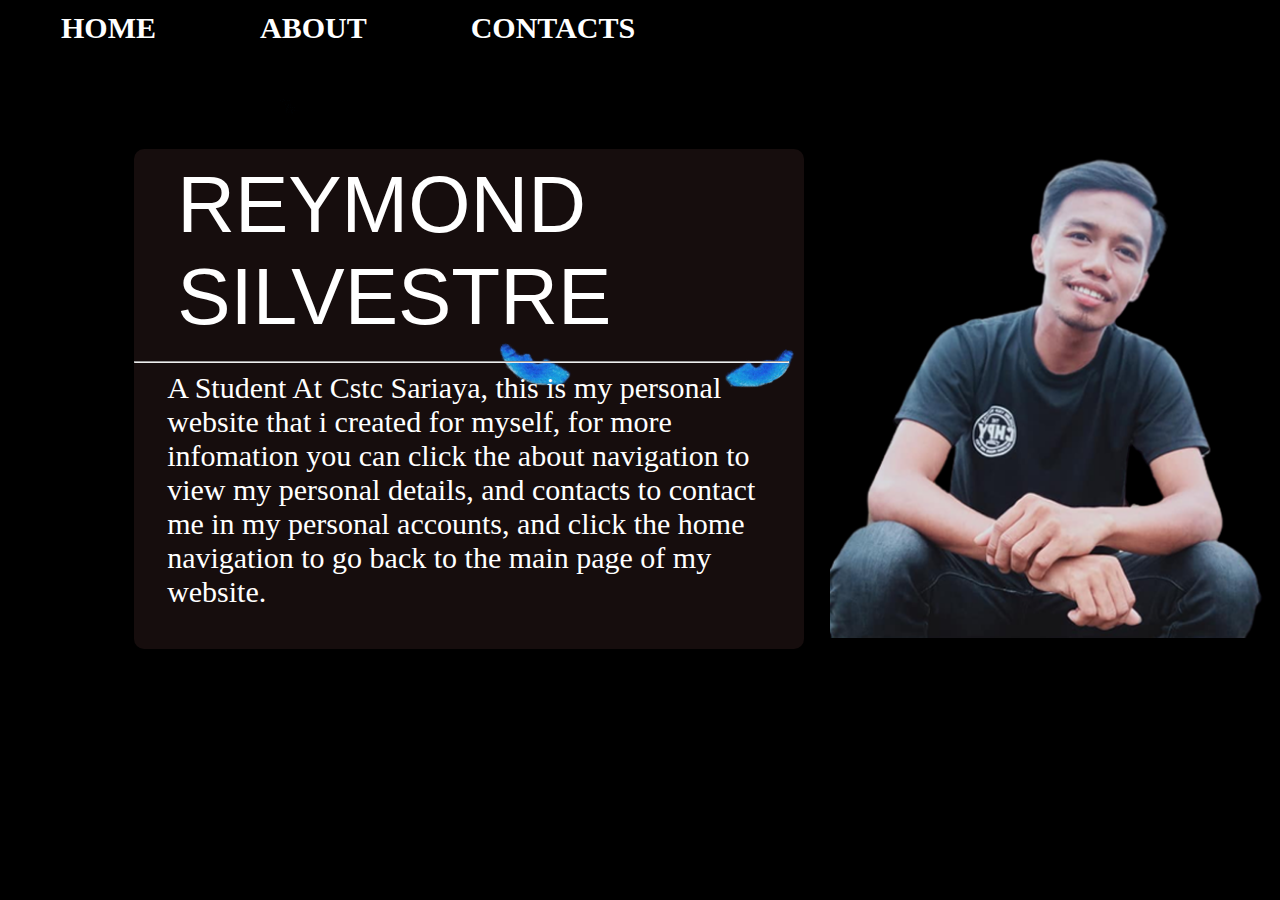
<file: index.html>
<!DOCTYPE html>
<html lang="en" dir="ltr">

<head>

  <meta charset="utf-8">
  <title>MyPersonal Website</title>
  <link rel="stylesheet" href="index.css">


</head>

<body background="photos/backgroundgif.gif">
  <div class="table">
    <table>
      <th>
        <a class="home" href="index.html">HOME</a>
      </th>

      <th>
        <a class="about" href="about.html">ABOUT</a>
      </th>
      <th>
        <a class="contact" href="contact.html">CONTACTS</a>
      </th>
    </table>

  </div>

  </div>
  <img class="backgound-pic" src="photos/reymond3.png" width="35%">

  <div class="info-container">
    <div class="Info">REYMOND SILVESTRE</div>
    <hr>
    <div class="info-sub">A Student At Cstc Sariaya, this is my personal website that i created for myself,
      for more infomation you can click the about navigation to view my personal details, and contacts
      to contact me in my personal accounts, and click the home navigation to go back to the main page of my website.</div>




  </div>

</body>

</html>
</file>
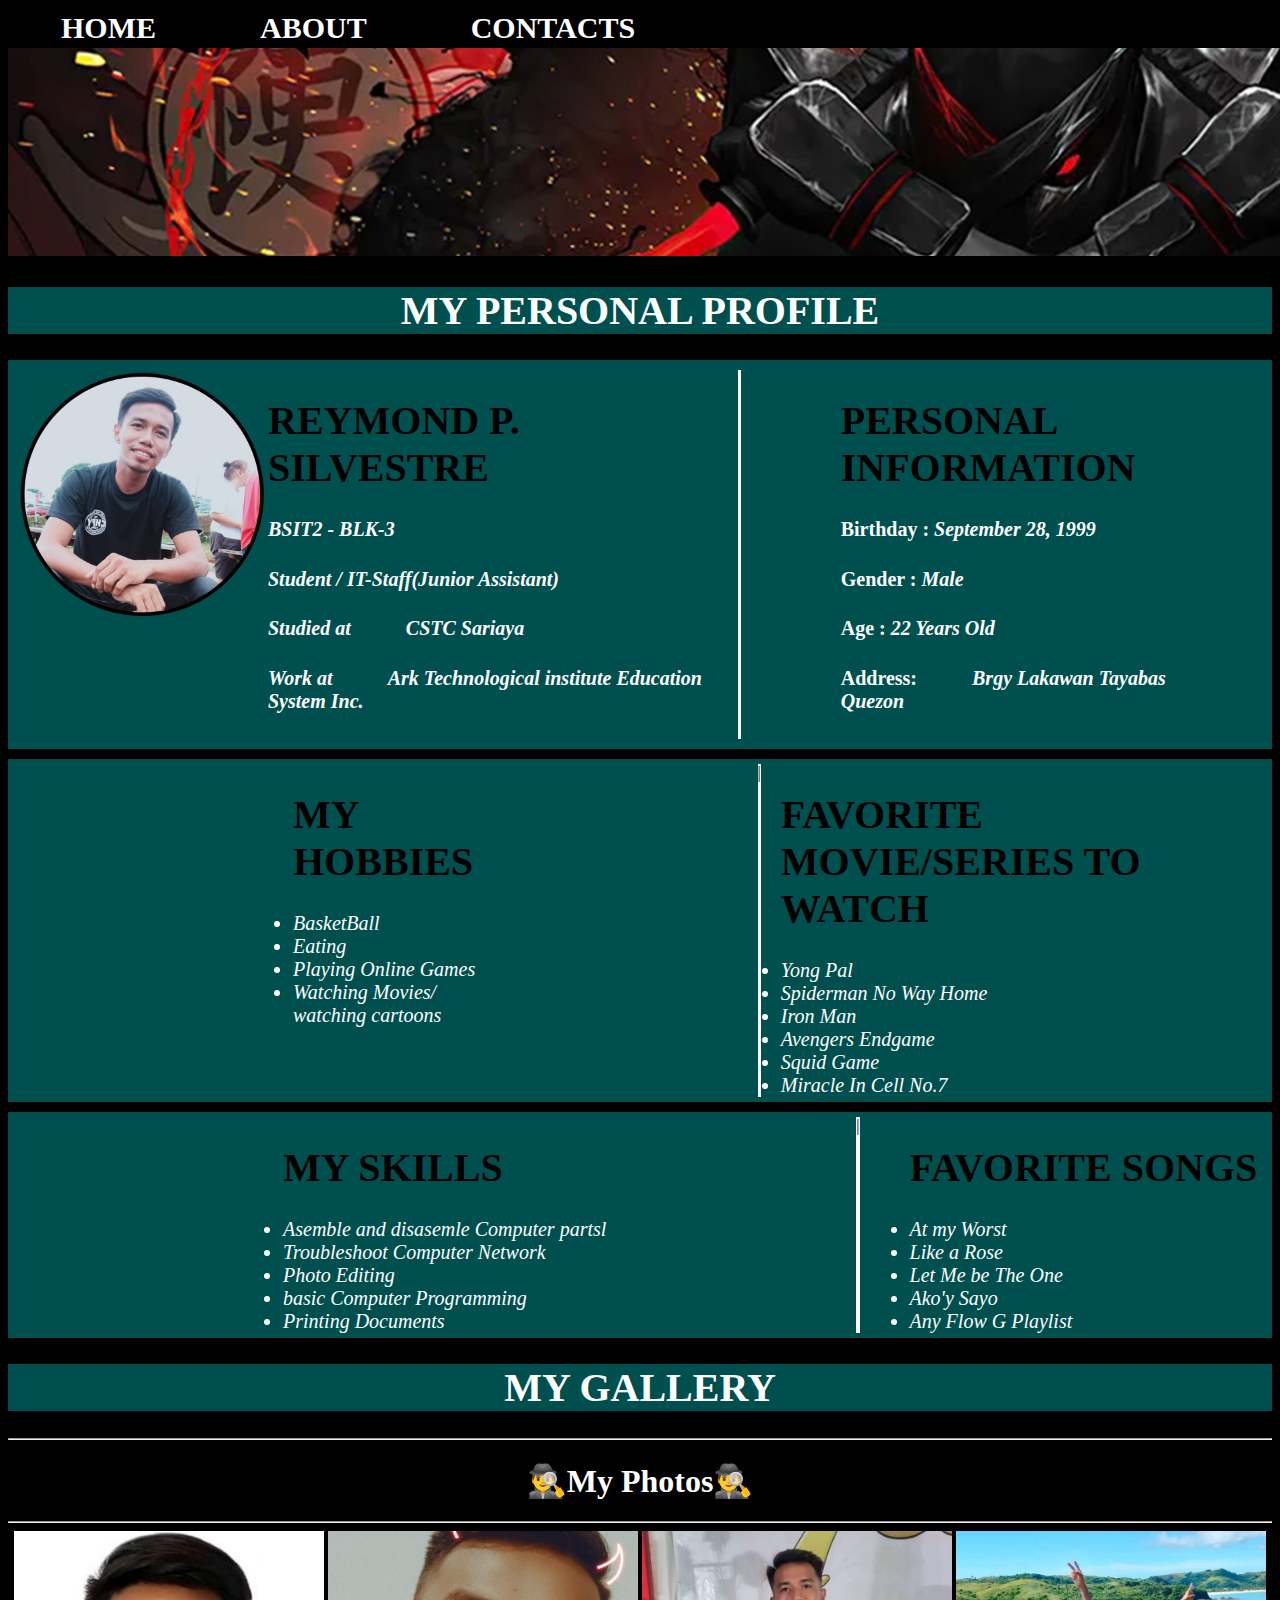
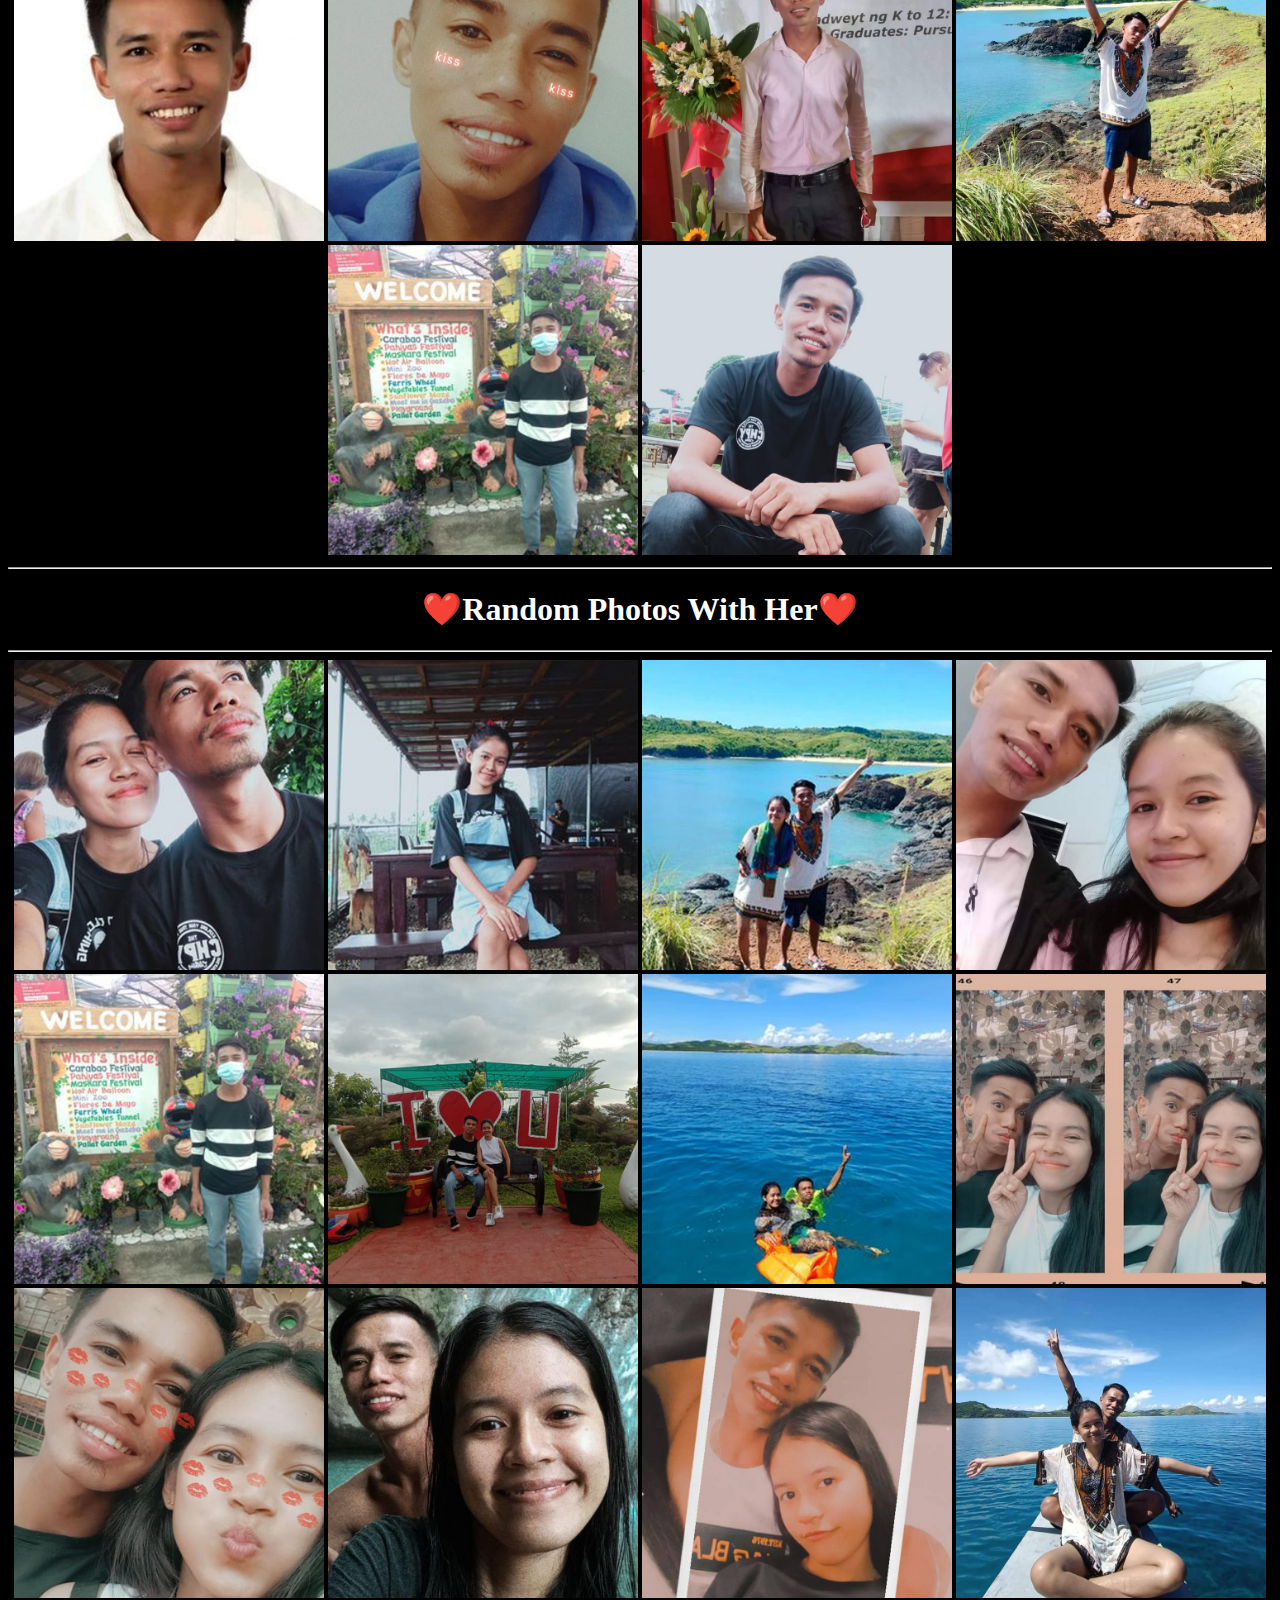
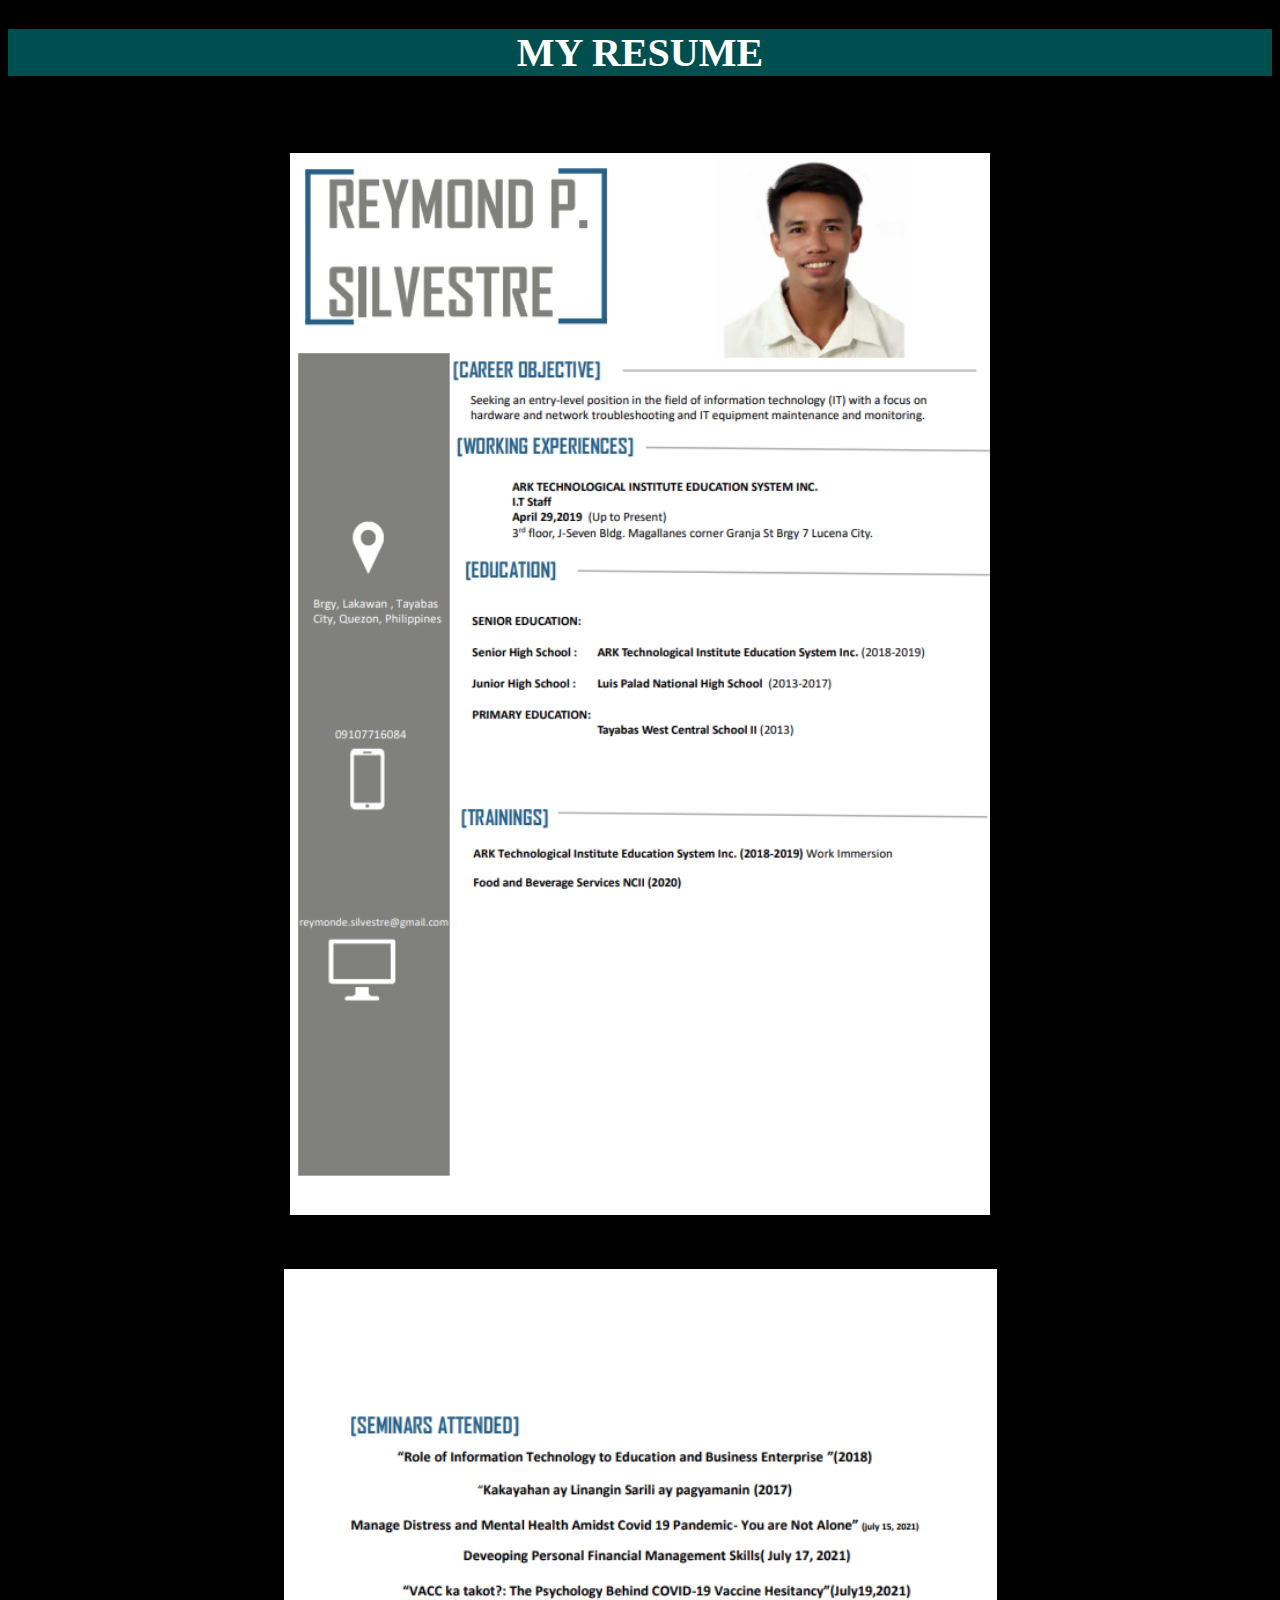
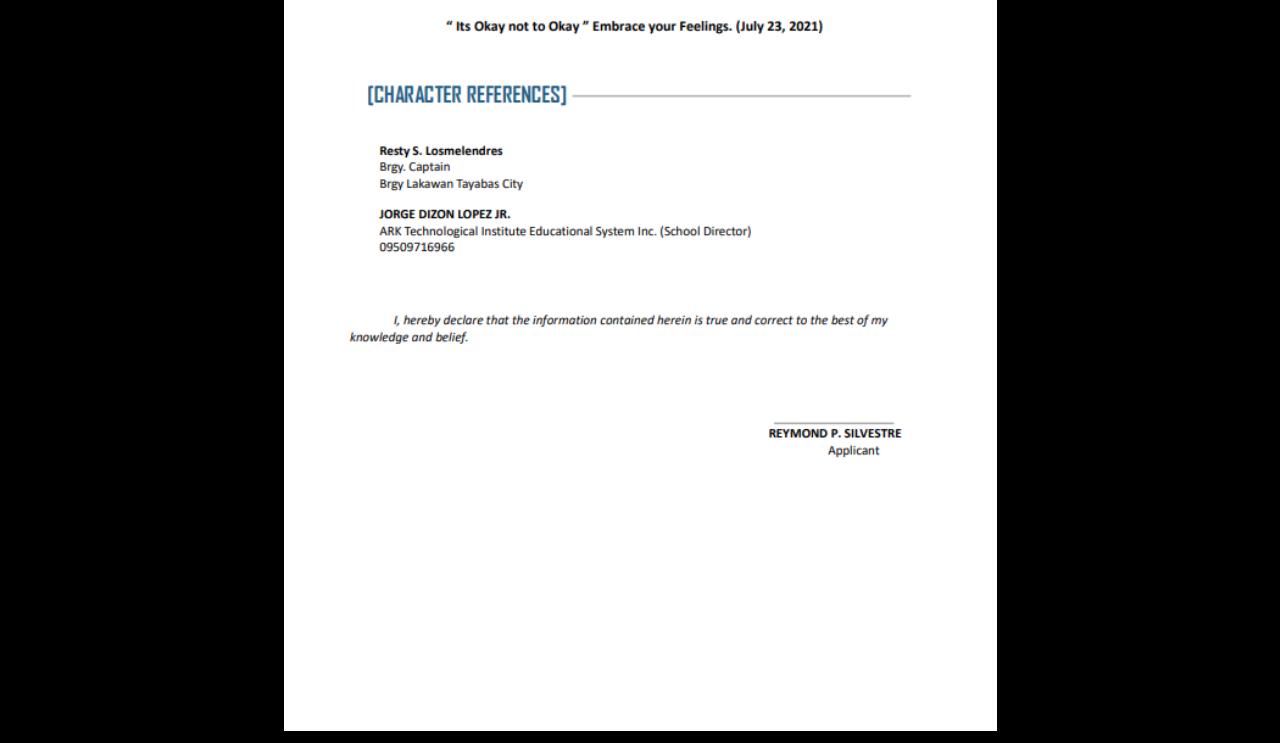
<file: about.html>
<!DOCTYPE html>
<html lang="en" dir="ltr">

<head>

  <meta charset="utf-8">
  <title>Reymond's Profile</title>
  <link rel="stylesheet" href="style.css">
  <link rel="stylesheet" href="index.css">



</head>

<body background="photos/backgroundgif.gif">

  <table>
    <th>
      <a class="home" href="index.html">HOME</a>
    </th>

    <th>
      <a class="about" href="about.html">ABOUT</a>
    </th>
    <th>
      <a class="contact" href="contact.html">CONTACTS</a>
    </th>
  </table>

  </div>

  </div>
  <img src="photos/background.jpg" width="1900px">

  <h1 class="Header-Name" align="center">MY PERSONAL PROFILE</h1>


  <div class="container">
    <div class="picture">
      <img src="photos/reymondpic.png" width="250px" height="250px">
    </div>
    <div class="container-Profile">
      <h1 class="name">REYMOND P. SILVESTRE</h1>
      <h4><em>BSIT2 - BLK-3</em></h4>
      <h4><em>Student / IT-Staff(Junior Assistant)</em></h4>
      <h4><em>Studied at <a class="cstc" href="https://cstc.edu.ph/">CSTC Sariaya</a></em></h4>
      <h4><em>Work at <a class="cstc" href="https://www.facebook.com/ARKLucena">Ark Technological institute Education System Inc.</a></em></h4>


    </div>
    <div class="line"> |</div>
    <div class="container-Info">
      <h1 class="info">PERSONAL INFORMATION</h1>
      <h4>Birthday : <em>September 28, 1999</em></h4>
      <h4>Gender : <em>Male</em></h4>
      <h4>Age : <em>22 Years Old</em></h4>
      <h4> Address:<a class="cstc" href="https://www.google.com/maps/search/blk1+lot+103+brgy+lakawan+tayabas+quezon/@14.0188797,121.6299106,21z"><em> Brgy Lakawan Tayabas Quezon</a></em></h4>

    </div>
  </div>

  <div class="hobby-Movie-Container">

    <div class="Hobby-Container">
      <div>
        <h1 class="hobby">MY HOBBIES</h1>
        <li><em>BasketBall</em></li>
        <li><em>Eating</em></li>
        <li><em>Playing Online Games</em></li>
        <li><em>Watching Movies/ watching cartoons</em></li>

      </div>
    </div>
    <div class="line2"> |</div>

    <div class="Movie-Container">
      <div>
        <h1 class="movie">FAVORITE MOVIE/SERIES TO WATCH</h1>
        <li><em>Yong Pal</em></li>
        <li><em>Spiderman No Way Home</em></li>
        <li><em>Iron Man</em></li>
        <li><em>Avengers Endgame</em></li>
        <li><em>Squid Game</em></li>
        <li><em>Miracle In Cell No.7</em></li>
      </div>
    </div>

  </div>

  <div class="Skills-Song-Container">

    <div class="Skills-Container">
      <div>
        <h1 class="Skills">MY SKILLS</h1>
        <li><em>Asemble and disasemle Computer partsl</em></li>
        <li><em>Troubleshoot Computer Network</em></li>
        <li><em>Photo Editing</em></li>
        <li><em>basic Computer Programming</em></li>
        <li><em>Printing Documents</em></li>

      </div>
    </div>
    <div class="line3"> |</div>

    <div class="Song-Container">
      <div>
        <h1 class="Song">FAVORITE SONGS</h1>
        <li><em>At my Worst </em></li>
        <li><em>Like a Rose</em></li>
        <li><em>Let Me be The One</em></li>
        <li><em>Ako'y Sayo</em></li>
        <li><em>Any Flow G Playlist</em></li>


      </div>
    </div>

  </div>
  <center>

    <div class="MyPhoto" id="MyPhoto">
      <h1 class="Header-Name" id="MyPhoto">MY GALLERY</h1>
      <hr>
      <h1 id="MyPhoto"> 🕵️‍♂️My Photos🕵️‍♂️</h1>
      <hr>

      <img src="photos/7.jpg" width="310px">
      <img src="photos/8.jpg" width="310px">
      <img src="photos/9.jpg" width="310px">
      <img src="photos/10.jpg" width="310px">
      <img src="photos/5.jpg" width="310px">
      <img src="photos/11.jpg" width="310px"><br>
      <hr>
      <h1> ❤️Random Photos With Her❤️</h1>
      <hr>
      <img src="photos/1.jpg" width="310px">
      <img src="photos/2.jpg" width="310px">
      <img src="photos/3.jpg" width="310px">
      <img src="photos/4.jpg" width="310px">
      <img src="photos/5.jpg" width="310px">
      <img src="photos/6.jpg" width="310px">
      <img src="photos/12.jpg" width="310px">
      <img src="photos/13.jpg" width="310px">
      <img src="photos/14.jpg" width="310px">
      <img src="photos/15.jpg" width="310px">
      <img src="photos/16.jpg" width="310px">
      <img src="photos/17.jpg" width="310px">


    </div>
    <div id="resume">
      <h1 class="Header-Name">MY RESUME</h1>
      <img class="resume" src="photos/resume.png" width="700px">
      <img class="resume" src="photos/resume2.png" width="713px">
    </div>

</body>

</html>
</file>
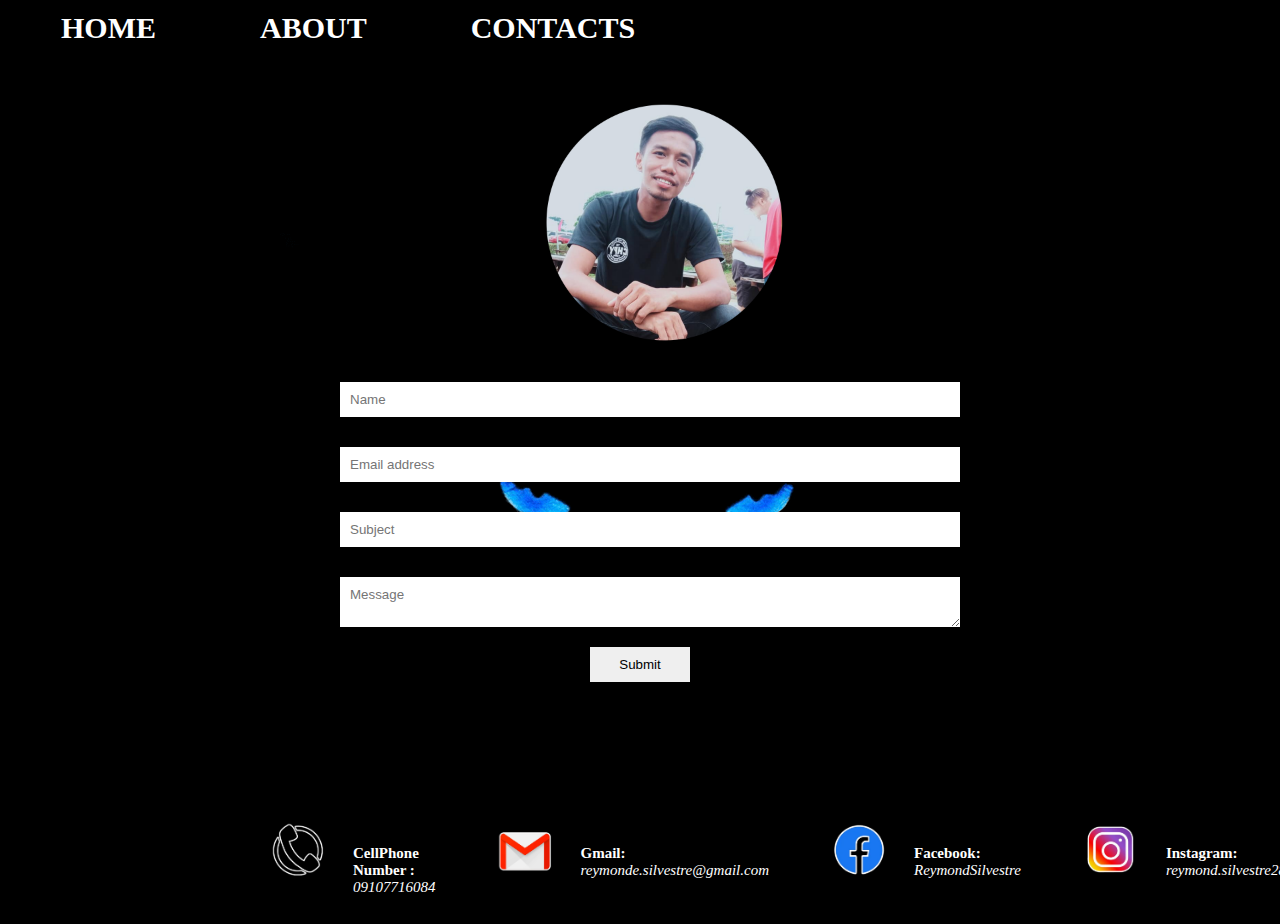
<file: contact.html>
<!DOCTYPE html>
<html lang="en" dir="ltr">

<head>
  <meta charset="utf-8">
  <title>My Contacts</title>
  <link rel="stylesheet" href="contact.css">
  <link rel="stylesheet" href="index.css">

</head>

<body background="photos/backgroundgif.gif">

  <table>
    <th>
      <a class="home" href="index.html">HOME</a>
    </th>

    <th>
      <a class="about" href="about.html">ABOUT</a>
    </th>
    <th>
      <a class="contact" href="contact.html">CONTACTS</a>
    </th>
  </table>

  </div>
  <div class="Contact" id="Contact">

    <div class="picture" align="center">
      <img src="photos/reymondpic.png" width="250px" height="250px">
    </div>

    <form class="contact-Form" action="index.html">
      <div class="Contact-fill-Up">
        <input type="text" placeholder="Name">
        <input type="email" placeholder="Email address">
        <input type="text" placeholder="Subject">
      </div>
      <div>
        <textarea name="message" type="text" placeholder="Message"></textarea>
      </div>
      <input class="submit" type="submit" value="Submit">
    </form>
    <br><br><br><br><br><br>
    <div class="contact-info">

      <div class="footer-contact">
        <div>
          <img class="gmail-logo" src="photos/phone.png" width="80px">
        </div>
        <a class="facebook" href="#"><strong>CellPhone Number :</strong> <em> 09107716084</em> </a><br><br>
        <div>
          <img class="gmail-logo" src="photos/gmail.png" width="80px">
        </div>

        <a class="gmail" href="https://mail.google.com/mail/u/0/#inbox?compose=CllgCJfpKKdSvVFFDTGbBFwXkMVbRqLzQWrLsZlZGHhsbsSHLQnCxgDxqzfPmHWrwpJPjrRwnxB"><strong>Gmail: </strong><em>reymonde.silvestre@gmail.com</em></a><br><br>

        <div>
          <img class="gmail-logo" src="photos/fb.png" width="80px">
        </div>

        <a class="facebook" href="https://www.facebook.com/monde.sylvester.30000"><strong>Facebook:</strong> <em>ReymondSilvestre </em>&nbsp&nbsp&nbsp&nbsp&nbsp&nbsp&nbsp&nbsp</a><br><br>
        <div>
          <img class="instagram-logo" src="photos/instagram.png" width="80px">
        </div>
        <a class="instagram" href="https://www.instagram.com/reymond.silvestre28/"><strong>Instagram:</strong><em> reymond.silvestre28</em></a><br><br>

      </div>
    </div>


    <body>


    </body>

</html>
</file>
<file: index.css>
body {
  background-color: black;
  background-repeat: no-repeat;
  background-position: center;
}

.table {
  color: black;
}

a {
  text-decoration: none;
  margin-left: 30px;
  margin-right: 30px;
  font-size: 30px;
  color: white;
  padding: 20px;
}

th:hover {
  background-color: #8b525229;
  border-radius: 5px;
}

.backgound-pic {
  float: right;
}

.info-container {
  background-color: #8b525229;
  margin-left: 10%;
  margin-top: 8%;
  margin-right: 37%;
  border-radius: 10px;
  padding-bottom: 40px;
  padding-right: 15px;
}

.Info {
  color: white;
  float: none;
  margin-left: 5%;
  margin-top: 8%;
  font-family: helvetica;
  padding: 10px;
  font-size: 80px;
}

.info-sub {
  color: white;
  margin-left: 5%;
  float: none;
  font-size: 30px;
}
</file>
<file: style.css>
h1 {
  color: white;
}

.Header-Name, .Resume {
  font-size: 40px;
  background-color: #0080809e;
  color: white;
}

a {
  text-decoration: none;
}

.Hobby-Container {
  font-size: 20px;
  color: white;
  margin-left: 280px;
}

.Skills-Container {
  font-size: 20px;
  color: white;
  margin-left: 270px;
}

.Movie-Container {
  font-size: 20px;
  color: white;
  margin-left: 100px;
}

.Song-Container {
  font-size: 20px;
  color: white;
  margin-left: 100px;
}

.line2, .line3 {
  background-color: white;
  margin-left: 267px;
}

.line3 {
  margin-left: 250px;
}

.Movie-Container{
margin-left: 20px;
}

.Song-Container{
margin-left: 50px;
}

.name, .info, .hobby, .movie, .Song, .Skills {
  color: black;
}

.hobby-Movie-Container, .Skills-Song-Container {
  display: flex;
  margin-top: 10px;
  padding: 5px;
  background-color: #0080809e;
}

.container-Profile, .container-Info {
  margin-right: 30px;
  color: white;
}

.container {
  display: flex;
  background-color: #0080809e;
  padding: 10px;
}

.cstc {
  color: white;
  font-size: 20px;
}

.container-Profile {
  font-size: 20px;
  color: white;
}

.container-Info {
  margin-left: 100px;
  font-size: 20px;
}

.line {
  background-color: white;
  color: white;
}

.resume {
  margin-top: 50px;
}
</file>
<file: contact.css>
a {
  text-decoration: none;
}

.menu {
  padding-right: 35%;
  background-color: teal;
  position: fixed;
  display: flex;
}

.menu :hover {
  color: BLACK;
}

.picture {
  margin-left: 50px;
  margin-top: 50px;
}

.facebook, .gmail, .instagram {
  margin-top: 15px;
  font-size: 15px;
  color: white;
  margin-left: -5px;
}

.footer-contact {
  color: white;
  display: flex;
  margin-left: 250px;
}

form {
  max-width: 600px;
  text-align: center;
  margin: 20px auto;
}

input, textarea {
  border: 0;
  padding: 10px;
  display: block;
  width: 100%;
  margin-top: 30px;
  font-family: helvetica;
}

.submit {
  max-width: 100px;
  text-align: center;
  margin: 20px auto;
}
</file>
